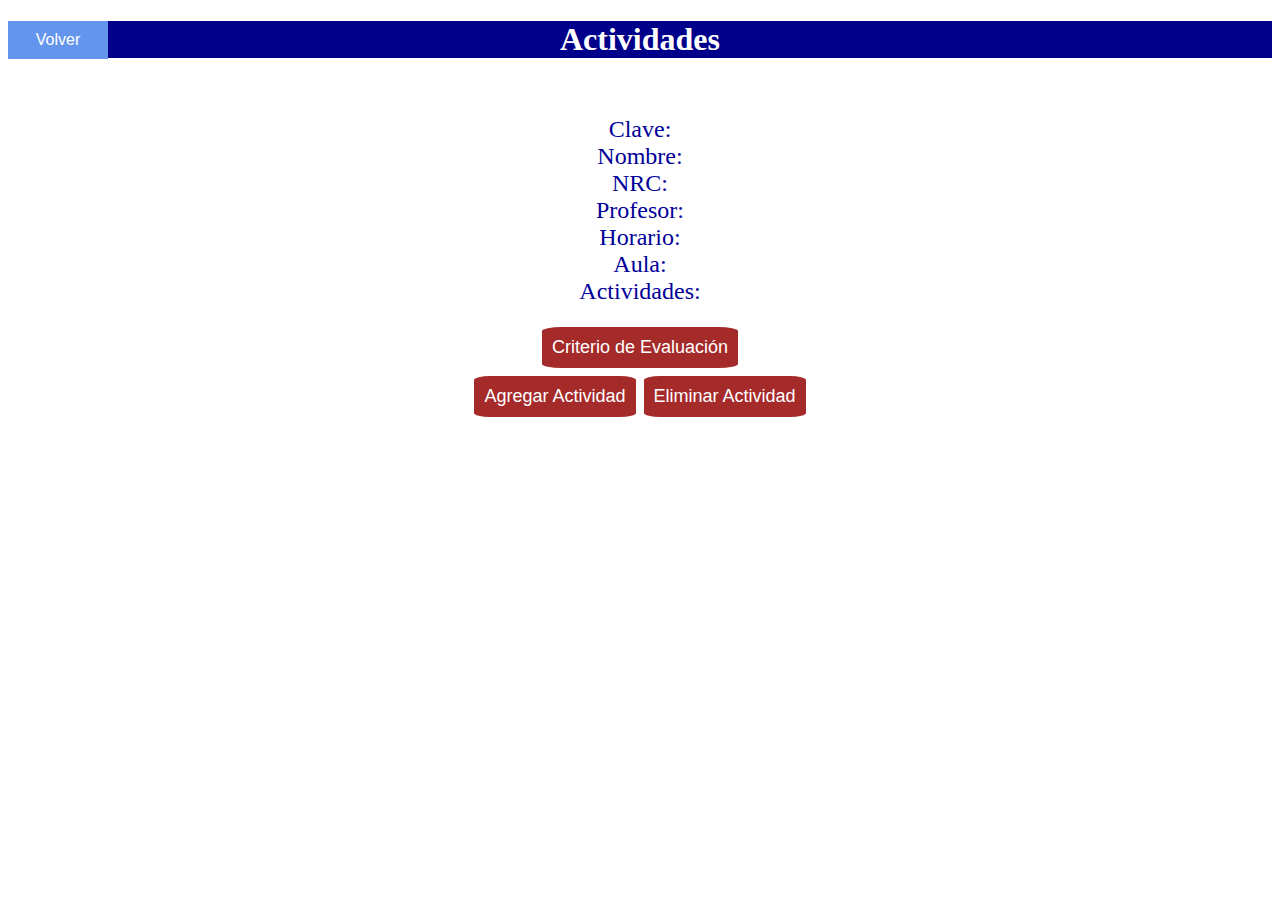
<file: WEB/actividades.html>
<!DOCTYPE html>
<html>
    <head>
        <meta charset="utf-8">
        <link rel="stylesheet" href="css/estiloGlobal.css">
        <link rel="stylesheet" href="css/actividades.css">
        <script src="js/volver.js"></script>
        <script src="js/actividades.js"></script>
        <title>Asistente UDG - Actividades</title>
    </head>
    <body onload="llenarActividades()">
        <center>
            <div class="titulo">
                <div class="irAtras">
                    <button id="botonAtras" onclick="atras()">Volver</button>
                </div>
                <h1>Actividades</h1>
            </div>
            <br>
            <br>
            <div class="datos">
                <label>Clave:</label>
                <label id="clave"></label>
                <br>
                <label>Nombre:</label>
                <label id="nombre"></label>
                <br>
                <label>NRC:</label>
                <label id="nrc"></label>
                <br>
                <label>Profesor:</label>
                <label id="profesor"></label>
                <br>
                <label>Horario:</label>
                <label id="horario"></label>
                <br>
                <label>Aula:</label>
                <label id="aula"></label>
                <br>
                <label>Actividades:</label>
                <table id="actividades">
                    <thead></thead>
                    <tbody></tbody>
                </table>
                <br>
                <button onclick="verCriterio()">Criterio de Evaluación</button>
            </div>
            <div class="datos">
                <button onclick="agregarActividad()">Agregar Actividad</button>
                <button onclick="eliminarActividad()">Eliminar Actividad</button>
            </div>
        </center>
    </body>
</html>
</file>
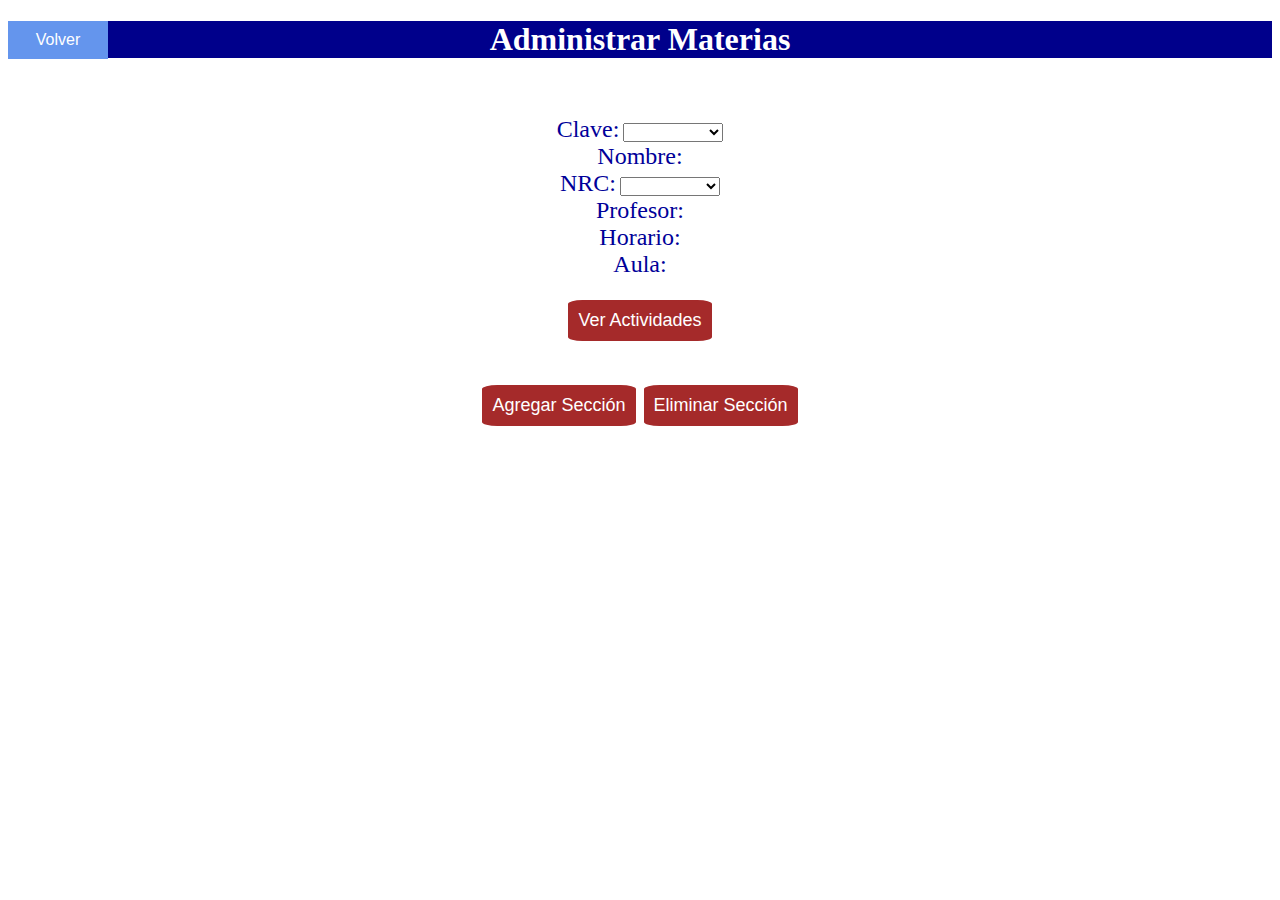
<file: WEB/administrarMaterias.html>
<!DOCTYPE html>
<html>
    <head>
        <meta charset="utf-8">
        <link rel="stylesheet" href="css/estiloGlobal.css">
        <script src="js/volver.js"></script>
        <script src="js/administrarMaterias.js"></script>
        <title>Asistente UDG - Administrar Materias</title>
    </head>
    <body onload="llenarListaClaves()">
        <center>
            <div class="titulo">
                <div class="irAtras">
                    <button id="botonAtras" onclick="atras()">Volver</button>
                </div>
                <h1>Administrar Materias</h1>
            </div>
            <br>
            <br>
            <div class="datos">
                <label>Clave:</label>
                <select id="listaClaves" onchange="claveCambio()"></select>
                <br>
                <label>Nombre:</label>
                <label id="nombre"></label>
                <br>
                <label>NRC:</label>
                <select id="listaNRC" onchange="nrcCambio()"></select>
                <br>
                <label>Profesor:</label>
                <label id="profesor"></label>
                <br>
                <label>Horario:</label>
                <label id="horario"></label>
                <br>
                <label>Aula:</label>
                <label id="aula"></label>
                <br>
                <br>
                <button onclick="verActividades()">Ver Actividades</button>
            </div>
            <br>
            <br>
            <div class="datos">
                <button onclick="agregarSeccion()">Agregar Sección</button>
                <button onclick="eliminarSeccion()">Eliminar Sección</button>
            </div>
        </center>
    </body>
</html>
</file>
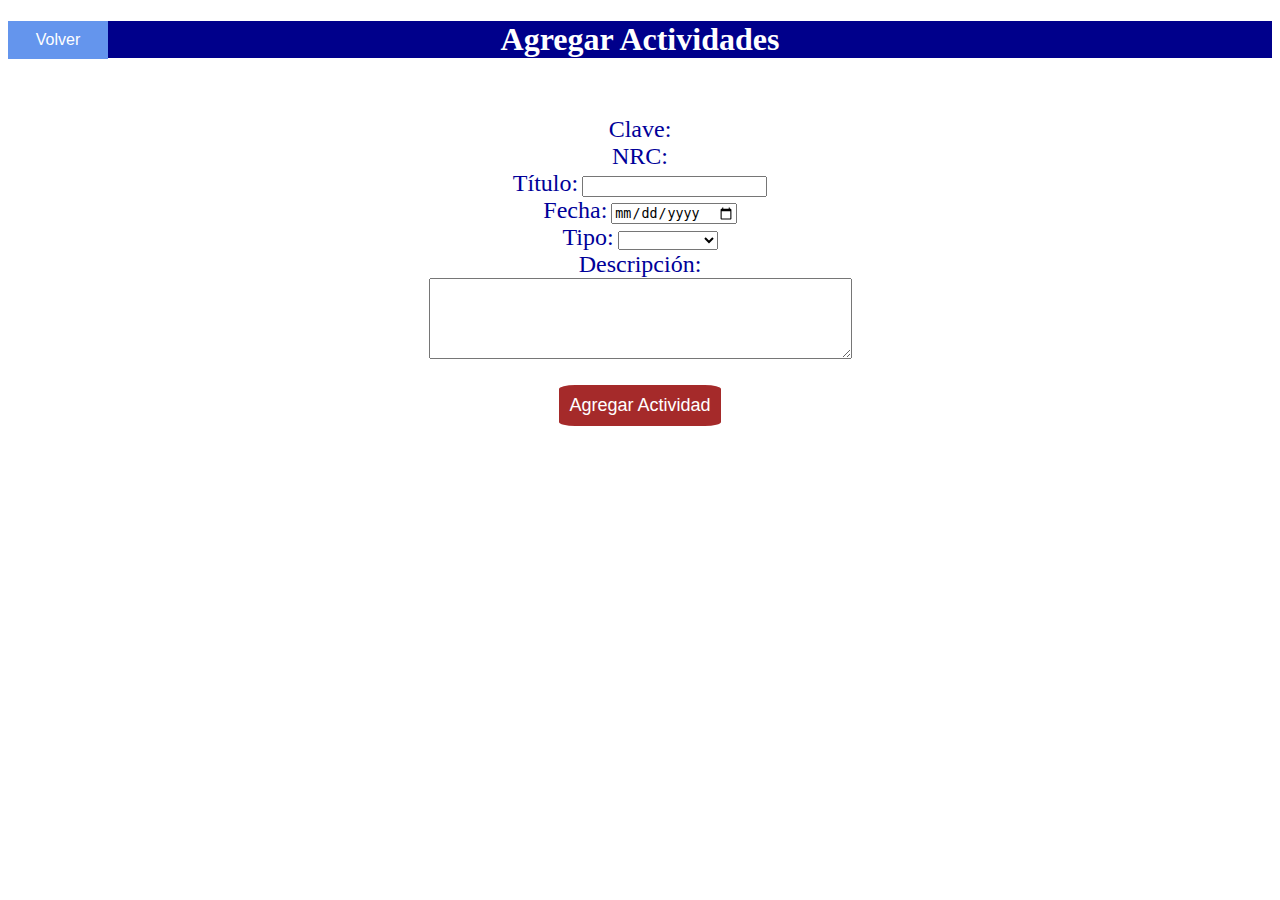
<file: WEB/agregarActividad.html>
<!DOCTYPE html>
<html>
    <head>
        <meta charset="utf-8">
        <link rel="stylesheet" href="css/estiloGlobal.css">
        <link rel="stylesheet" href="css/agregarSeccion.css">
        <script src="js/volver.js"></script>
        <script src="js/agregarActividad.js"></script>
        <title>Asistente UDG - Agregar Actividades</title>
    </head>
    <body onload="llenarTipos()">
        <center>
            <div class="titulo">
                <div class="irAtras">
                    <button id="botonAtras" onclick="atras()">Volver</button>
                </div>
                <h1>Agregar Actividades</h1>
            </div>
            <br>
            <br>
            <div class="info">
                <label>Clave:</label>
                <label id="clave"></label>
                <br>
                <label>NRC:</label>
                <label id="nrc"></label>
                <br>
                <label>Título:</label>
                <input id="titulo" type="text">
                <br>
                <label>Fecha:</label>
                <input id="fecha" type="date">
                <br>
                <label>Tipo:</label>
                <select id="tipos"></select>
                <br>
                <label>Descripción:</label>
                <textarea id="descripcion" rows="5" cols="50"></textarea>
                <br>
                <br>
                <button onclick="agregarActividad()">Agregar Actividad</button>
            </div>
        </center>
    </body>
</html>
</file>
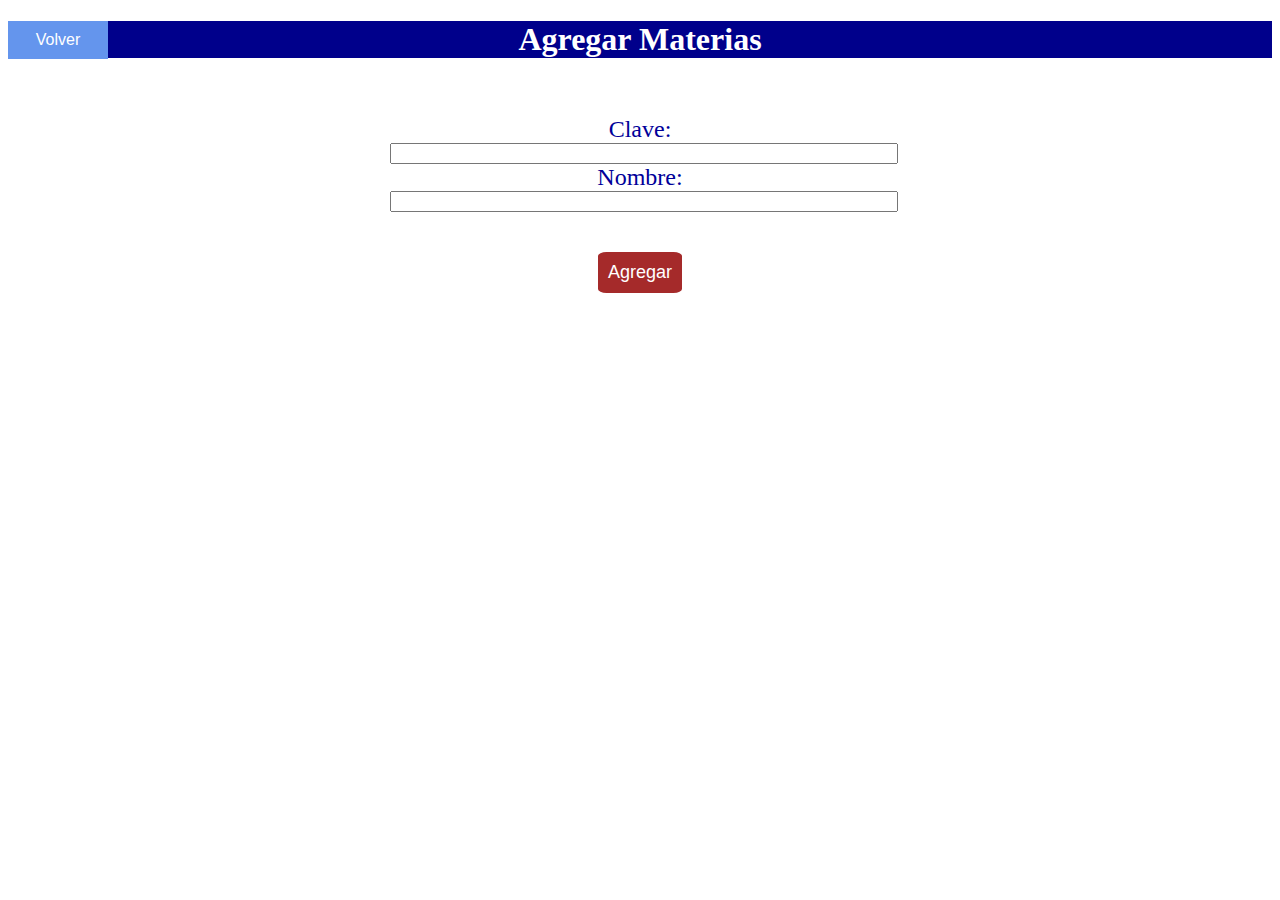
<file: WEB/agregarMateria.html>
<!DOCTYPE html>
<html>
    <head>
        <meta charset="utf-8">
        <link rel="stylesheet" href="css/estiloGlobal.css">
        <script src="js/volver.js"></script>
        <script src="js/agregarMateria.js"></script>
        <title>Asistente UDG - Agregar Materias</title>
    </head>
    <body>
        <center>
            <div class="titulo">
                <div class="irAtras">
                    <button id="botonAtras" onclick="atras()">Volver</button>
                </div>
                <h1>Agregar Materias</h1>
            </div>
            <br>
            <br>
            <div class="datos">
                <label>Clave:</label>
                <input id="clave" type="text">
                <br>
                <label>Nombre:</label>
                <input id="nombre" type="text">
            </div>
            <br>
            <br>
            <button onclick="agregar()">Agregar</button>
        </center>
    </body>
</html>
</file>
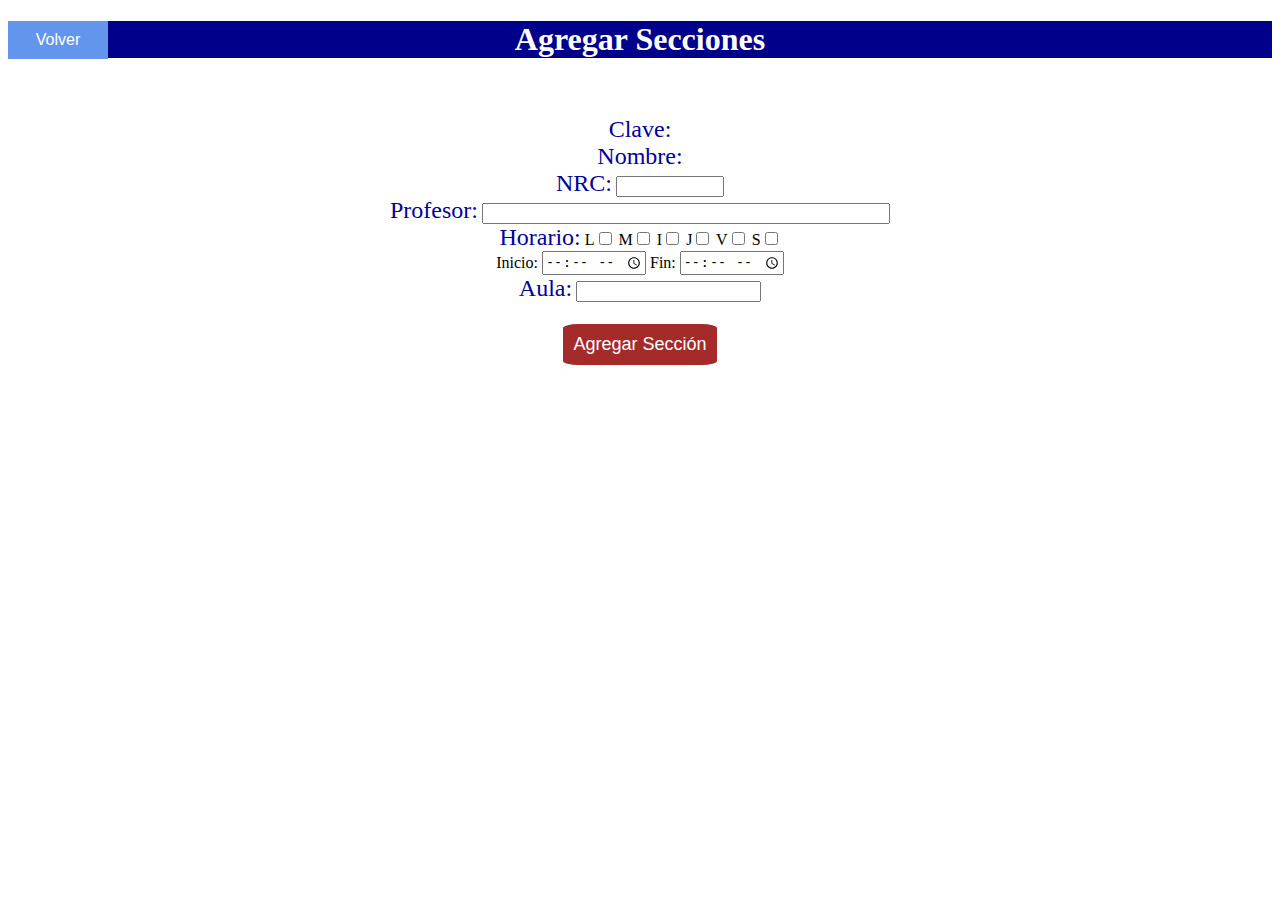
<file: WEB/agregarSeccion.html>
<!DOCTYPE html>
<html>
    <head>
        <meta charset="utf-8">
        <link rel="stylesheet" href="css/estiloGlobal.css">
        <link rel="stylesheet" href="css/agregarSeccion.css">
        <script src="js/volver.js"></script>
        <script src="js/agregarSeccion.js"></script>
        <title>Asistente UDG - Agregar Secciones</title>
    </head>
    <body onload="llenarInfo()">
        <center>
            <div class="titulo">
                <div class="irAtras">
                    <button id="botonAtras" onclick="atras()">Volver</button>
                </div>
                <h1>Agregar Secciones</h1>
            </div>
            <br>
            <br>
            <div class="info">
                <label>Clave:</label>
                <label id="clave"></label>
                <br>
                <label>Nombre:</label>
                <label id="nombre"></label>
                <br>
                <label>NRC:</label>
                <input id="nrc" type="number">
                <br>
                <label>Profesor:</label>
                <input id="profesor" type="text">
                <br>
                <label>Horario:</label>
                L<input id="L" type="checkbox" value="L">
                M<input id="M" type="checkbox" value="M">
                I<input id="I" type="checkbox" value="I">
                J<input id="J" type="checkbox" value="J">
                V<input id="V" type="checkbox" value="V">
                S<input id="S" type="checkbox" value="S">
                <br>
                Inicio: <input id="inicio" type="time">
                Fin: <input id="fin" type="time">
                <br>
                <label>Aula:</label>
                <input id="aula" type="text">
                <br>
                <br>
                <button onclick="agregarSeccion()">Agregar Sección</button>
            </div>
        </center>
    </body>
</html>
</file>
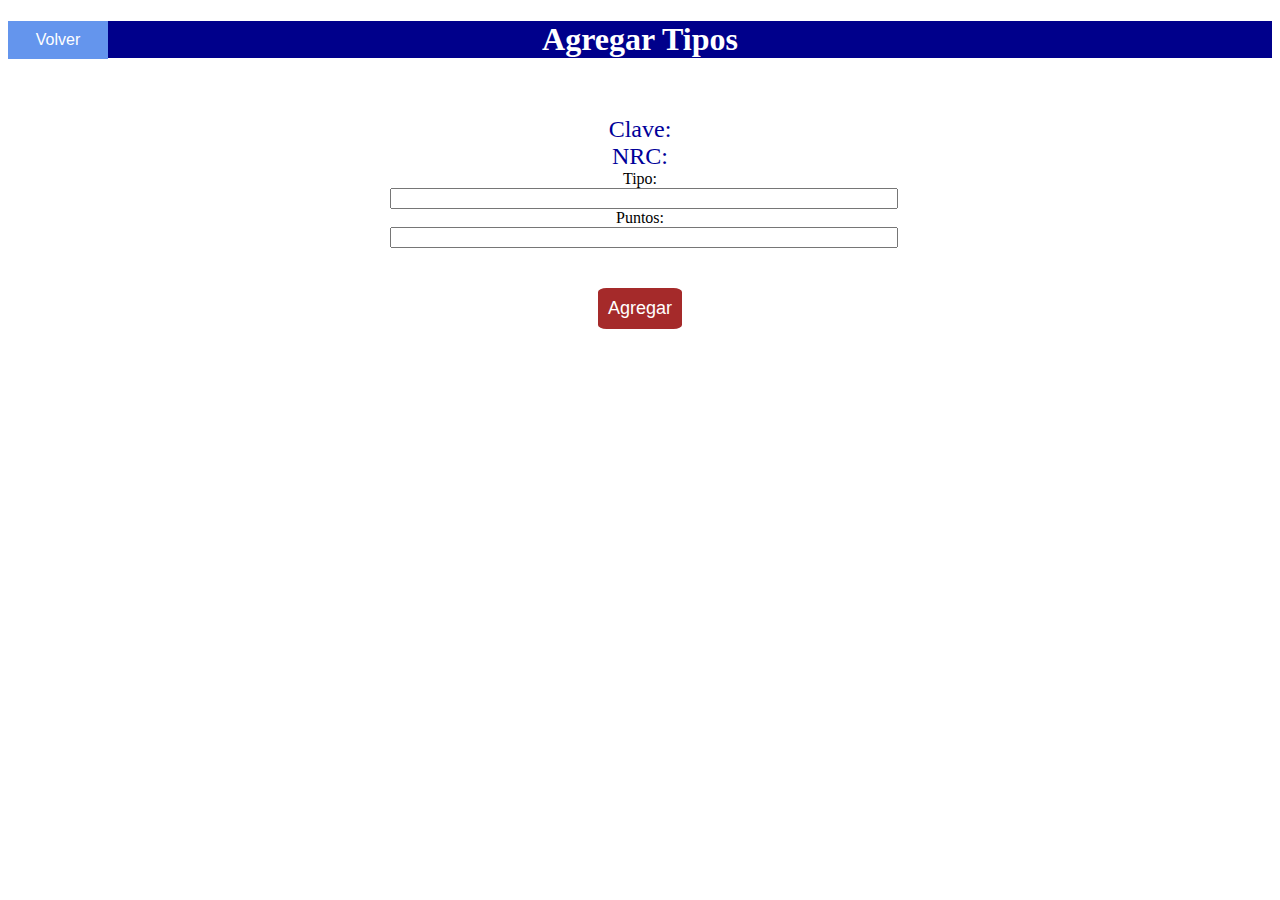
<file: WEB/agregarTipo.html>
<!DOCTYPE html>
<html>
    <head>
        <meta charset="utf-8">
        <link rel="stylesheet" href="css/estiloGlobal.css">
        <script src="js/volver.js"></script>
        <script src="js/agregarTipo.js"></script>
        <title>Asistente UDG - Agregar Tipos</title>
    </head>
    <body onload="llenarInfo()">
        <center>
            <div class="titulo">
                <div class="irAtras">
                    <button id="botonAtras" onclick="atras()">Volver</button>
                </div>
                <h1>Agregar Tipos</h1>
            </div>
            <br>
            <br>
            <div class="datos">
                <label>Clave:</label>
                <label id="clave"></label>
                <br>
                <label>NRC:</label>
                <label id="nrc"></label>
                <br>
                Tipo:<input id="tipo" type="text">
                <br>
                Puntos:<input id="puntos" type="number">
            </div>
            <br>
            <br>
            <button onclick="agregar()">Agregar</button>
        </center>
    </body>
</html>
</file>
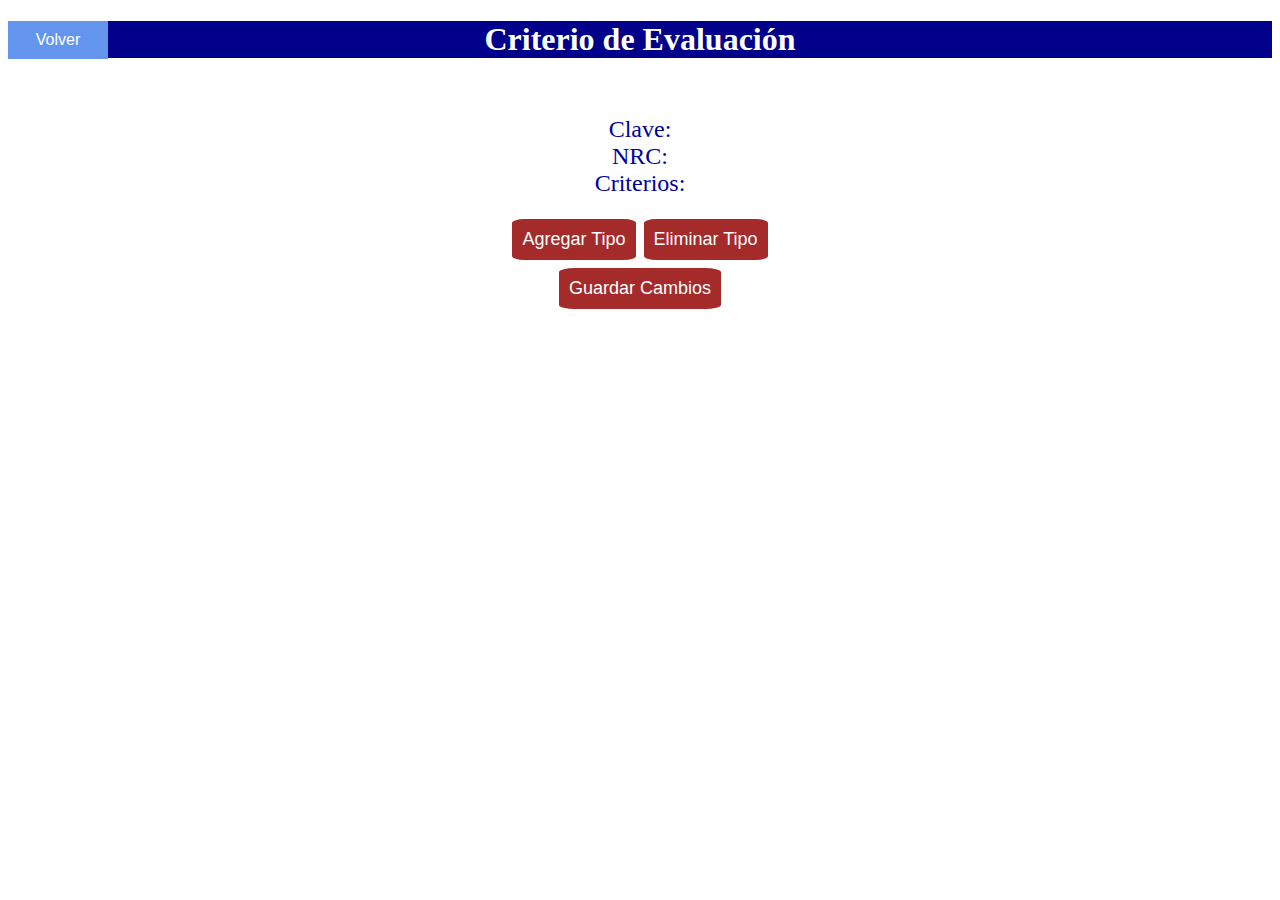
<file: WEB/criterio.html>
<!DOCTYPE html>
<html>
    <head>
        <meta charset="utf-8">
        <link rel="stylesheet" href="css/estiloGlobal.css">
        <link rel="stylesheet" href="css/actividades.css">
        <script src="js/volver.js"></script>
        <script src="js/criterio.js"></script>
        <title>Asistente UDG - Criterio Evaluación</title>
    </head>
    <body onload="llenarCriterio()">
        <center>
            <div class="titulo">
                <div class="irAtras">
                    <button id="botonAtras" onclick="atras()">Volver</button>
                </div>
                <h1>Criterio de Evaluación</h1>
            </div>
            <br>
            <br>
            <div class="datos">
                <label>Clave:</label>
                <label id="clave"></label>
                <br>
                <label>NRC:</label>
                <label id="nrc"></label>
                <br>
                <label>Criterios:</label>
                <table id="criterios">
                    <thead></thead>
                    <tbody></tbody>
                </table>
                <br>
            </div>
            <div class="datos">
                <button onclick="agregarTipo()">Agregar Tipo</button>
                <button onclick="eliminarTipo()">Eliminar Tipo</button>
                <br>
                <button onclick="guardar()">Guardar Cambios</button>
            </div>
        </center>
    </body>
</html>
</file>
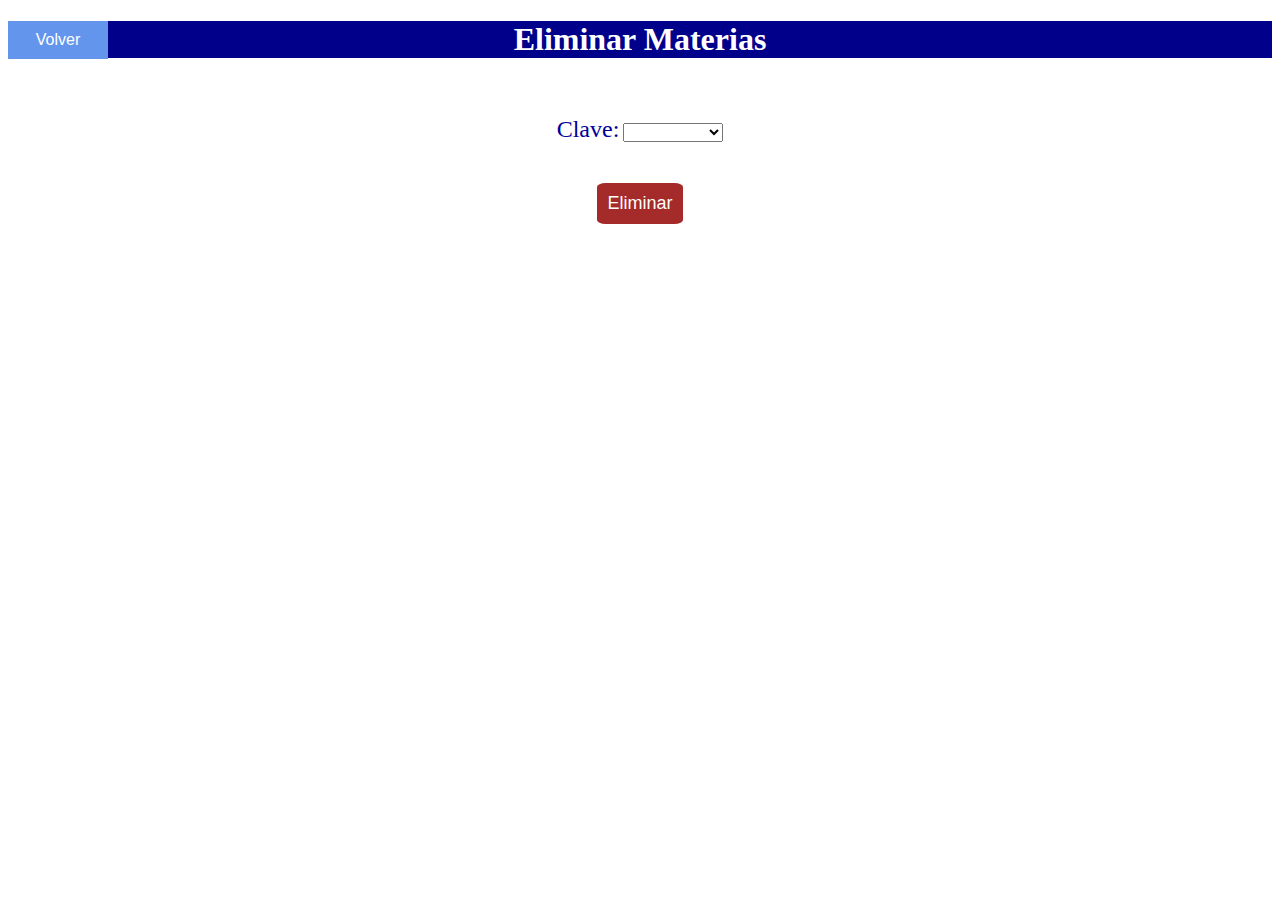
<file: WEB/eliminarMateria.html>
<!DOCTYPE html>
<html>
    <head>
        <meta charset="utf-8">
        <link rel="stylesheet" href="css/estiloGlobal.css">
        <script src="js/volver.js"></script>
        <script src="js/eliminarMateria.js"></script>
        <title>Asistente UDG - Eliminar Materias</title>
    </head>
    <body onload="llenarListaClaves()">
        <center>
            <div class="titulo">
                <div class="irAtras">
                    <button id="botonAtras" onclick="atras()">Volver</button>
                </div>
                <h1>Eliminar Materias</h1>
            </div>
            <br>
            <br>
            <div class="datos">
                <label>Clave:</label>
                <select id="listaClaves"></select>
            </div>
            <br>
            <br>
            <button onclick="eliminar()">Eliminar</button>
        </center>
    </body>
</html>
</file>
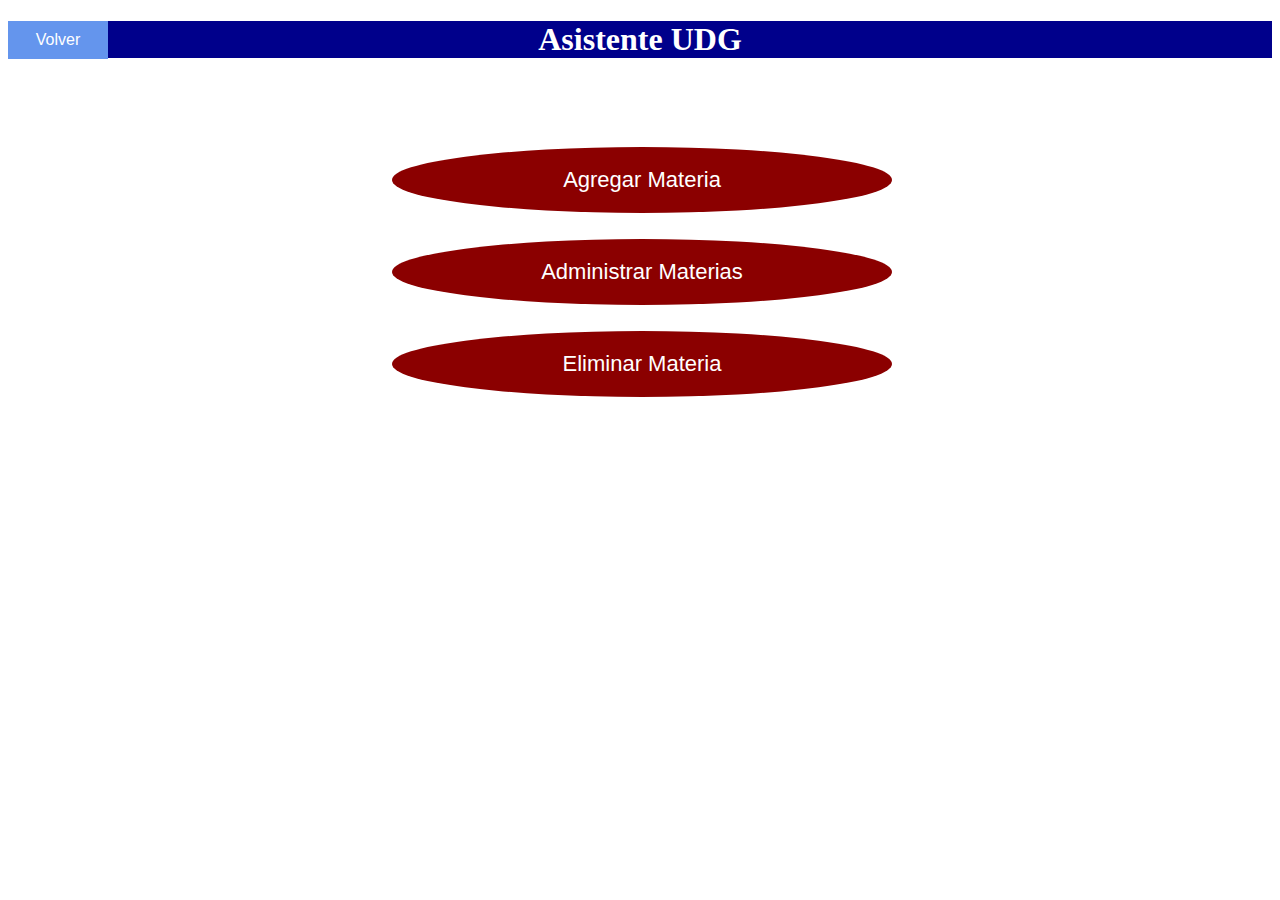
<file: WEB/menuPrincipal.html>
<!DOCTYPE html>
<html>
    <head>
        <meta charset="utf-8">
        <link rel="stylesheet" href="css/estiloGlobal.css">
        <link rel="stylesheet" href="css/menuPrincipal.css">
        <script src="js/volver.js"></script>
        <script src="js/menuPrincipal.js"></script>
        <title>Asistente UDG</title>
    </head>
    <body>
        <center>
            <div class="titulo">
                <div class="irAtras">
                    <button id="botonAtras" onclick="atras()">Volver</button>
                </div>
                <h1>Asistente UDG</h1>
            </div>
            <br>
            <label id=usuario></label>
            <br>
            <br>
            <div class="opciones">
                <button onclick="irAgregar()">Agregar Materia</button>
                <br>
                <br>
                <button onclick="irAdministrar()">Administrar Materias</button>
                <br>
                <br>
                <button onclick="irEliminar()">Eliminar Materia</button>
            </div>
        </center>
    </body>
</html>
</file>
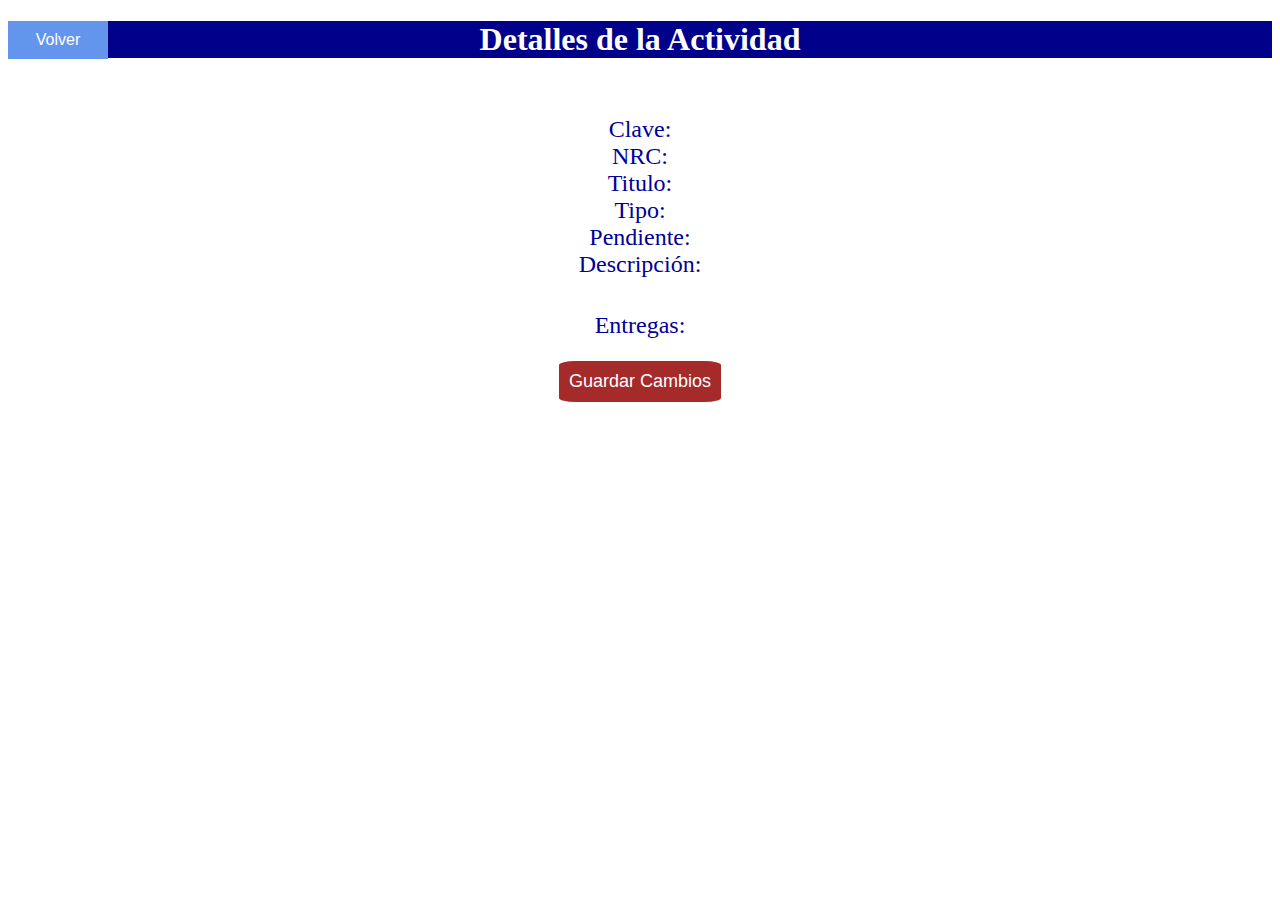
<file: WEB/verDetalles.html>
<!DOCTYPE html>
<html>
    <head>
        <meta charset="utf-8">
        <link rel="stylesheet" href="css/estiloGlobal.css">
        <link rel="stylesheet" href="css/actividades.css">
        <script src="js/volver.js"></script>
        <script src="js/detalles.js"></script>
        <title>Asistente UDG - Detalles de Actividad</title>
    </head>
    <body onload="llenarEntregas()">
        <center>
            <div class="titulo">
                <div class="irAtras">
                    <button id="botonAtras" onclick="atras()">Volver</button>
                </div>
                <h1>Detalles de la Actividad</h1>
            </div>
            <br>
            <br>
            <div class="datos">
                <label>Clave:</label>
                <label id="clave"></label>
                <br>
                <label>NRC:</label>
                <label id="nrc"></label>
                <br>
                <label>Titulo:</label>
                <label id="titulo"></label>
                <br>
                <label>Tipo:</label>
                <label id="tipo"></label>
                <br>
                <label>Pendiente:</label>
                <label id="pendiente"></label>
                <br>
                <label>Descripción:</label>
                <p id="descripcion"></p>
                <br>
                <label>Entregas:</label>
                <table id="entregas">
                    <thead></thead>
                    <tbody></tbody>
                </table>
                <br>
                <button onclick="guardar()">Guardar Cambios</button>
            </div>
        </center>
    </body>
</html>
</file>
<file: WEB/css/estiloGlobal.css>
select {
    width: 100px;
}

h1 {
    text-align: center;
    font-size: 24pt;
    color: white;
}

p {
    text-align: center;
    font-size: 12pt;
    color: #000099;
}

label {
    text-align: center;
    font-size: 18pt;
    color: #000099;
}

.titulo{
    background-color:darkblue; 
}

button {
    background-color: brown;
    color: white;
    border: none;
    display: inline-block;
    padding: 10px;
    font-size: 18px;
    margin: 4px 2px;
    border-radius: 10%;
}

button:hover {
    background-color: darkslateblue;
}

button:focus {
    background-color: darkblue;
}

.datos {
    width: 500px;
    clear: both;
}

.datos input {
    width: 100%;
    clear: both;
}

.irAtras{
    width: 100px;
    background-color: cornflowerblue;
    position:fixed;
    margin-left:0px;
}

#botonAtras {
    height:30px;
    width: 90px;
    background-color: cornflowerblue;
    color: white;
    border: none;
    padding: 0px;
    text-align: center;
    text-decoration: none;
    display: inline-block;
    font-size: 16px;
    margin: 4px 2px;
    border-radius: 0%;
}

#botonAtras:hover {
    background-color: darkgoldenrod;
}

#botonAtras:focus {
    background-color: darkred;
}
</file>
<file: WEB/css/actividades.css>
table {
    border-collapse: collapse;
    border: 1px solid black;
    width: 100%;
}

th {
    background-color: dodgerblue;
}

th, td {
    border: 1px solid black;
}

tr:hover {
    background-color: #f5f5f5;
}
</file>
<file: WEB/css/agregarSeccion.css>
.info {
    width: 500px;
    clear: both;
}

#nrc {
    width: 20%;
    clear: both;
}

#profesor {
    width: 80%;
    clear: both;
}
</file>
<file: WEB/css/menuPrincipal.css>
button {
    background-color: darkred;
    color: white;
    border: none;
    padding: 20px;
    text-align: center;
    text-decoration: none;
    display: inline-block;
    font-size: 22px;
    margin: 4px 2px;
    border-radius: 50%;
}

.opciones {
    width: 500px;
    clear: both;
}

.opciones button {
    width: 100%;
    clear: both;
}
</file>
